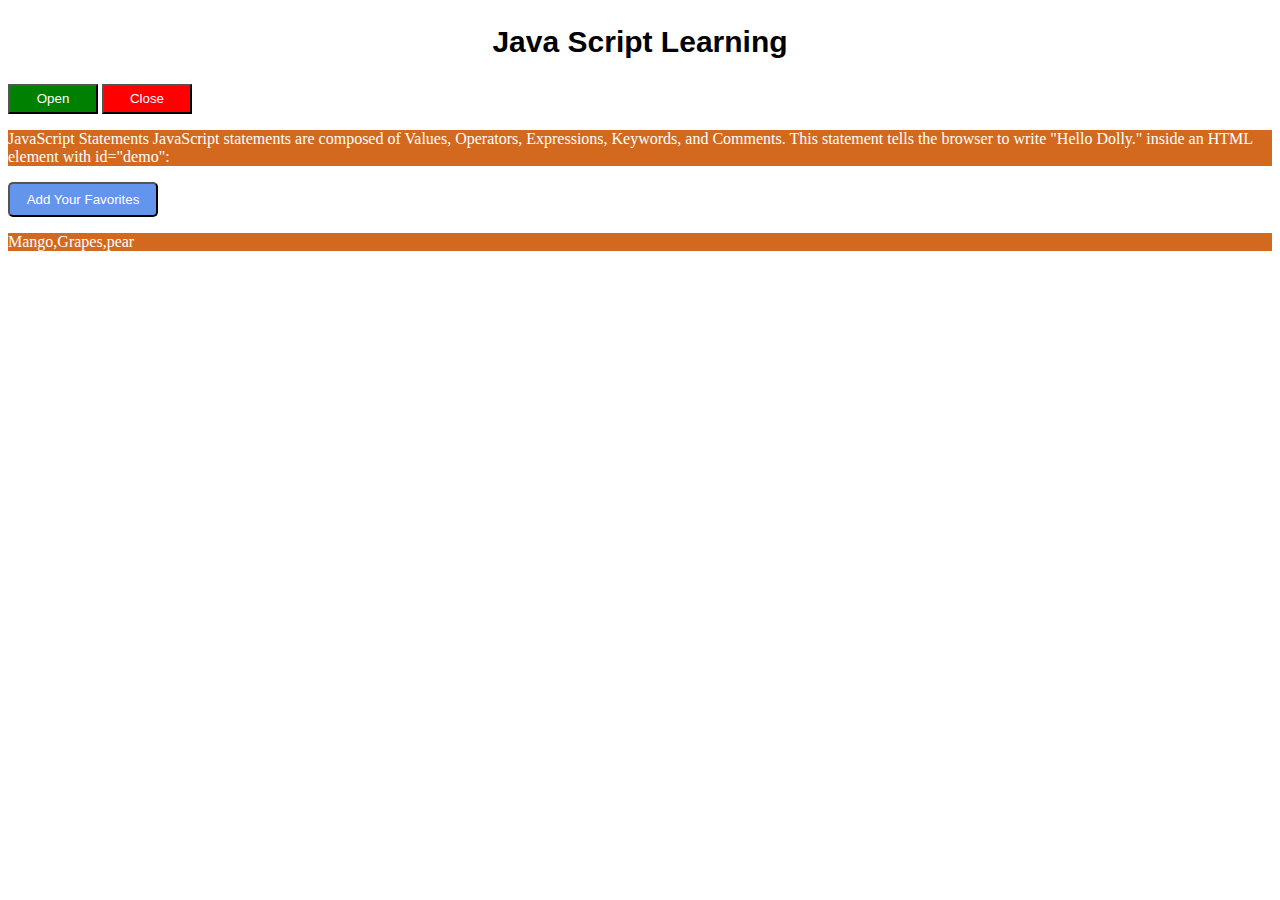
<file: index.html>
<!DOCTYPE html>
<html>
    <head lang="en">
        <title>JS practice</title>
        <meta charset="UTF-8">
        <meta name="viewport" content="width=device-width, initial-scale=1.0"> 
        <link rel="stylesheet" href="css/style.css">
        <script src="script/script.js"></script>
    </head>
    <body onload="loadfruits()">
    <h2>Java Script Learning</h2>
        <button type="button" class="btn_one" onclick="para_open()">Open </button>
        <button type="button" class="btn_two" onclick="para_close()" >Close</button>
        <p id="demo">
            JavaScript Statements
            JavaScript statements are composed of Values, Operators, Expressions, Keywords, and Comments.
            This statement tells the browser to write "Hello Dolly." inside an HTML element with id="demo":
        </p>
<button class="fruits_btn" onclick="myfunction()">
    Add Your Favorites
</button>
<p id="fruits">
</p>
        <script>
            // alert("Hello World");
            // prompt("Whats Your Name: ");
            // var name = prompt("Whats Your Name: ");
            // console.log(name);
            // document.write("HelloWorld");
            // window.alert("hellow");
            // document.getElementById("demo").innerHTML = "OK cool";
    </script>
    </body>
</html>
</file>
<file: css/style.css>
h2{
    text-align: center;
    font-family: sans-serif;
    font-size: 30px;
}
button{
    color: white;
    width: 90px;
    height: 30px;
    cursor: pointer;
}
.btn_one
{
background-color: green;
}
.btn_two
{
background-color: red;
}
p{
    background-color: chocolate;
    color: white;
}

.Open
{
    display: block;
}
.closed
{
    display: none;
}

.fruits_btn
{
    background-color: cornflowerblue;
    color: white;
    width: 150px;
    height: 35px;
    border-radius: 5px;
}
</file>
